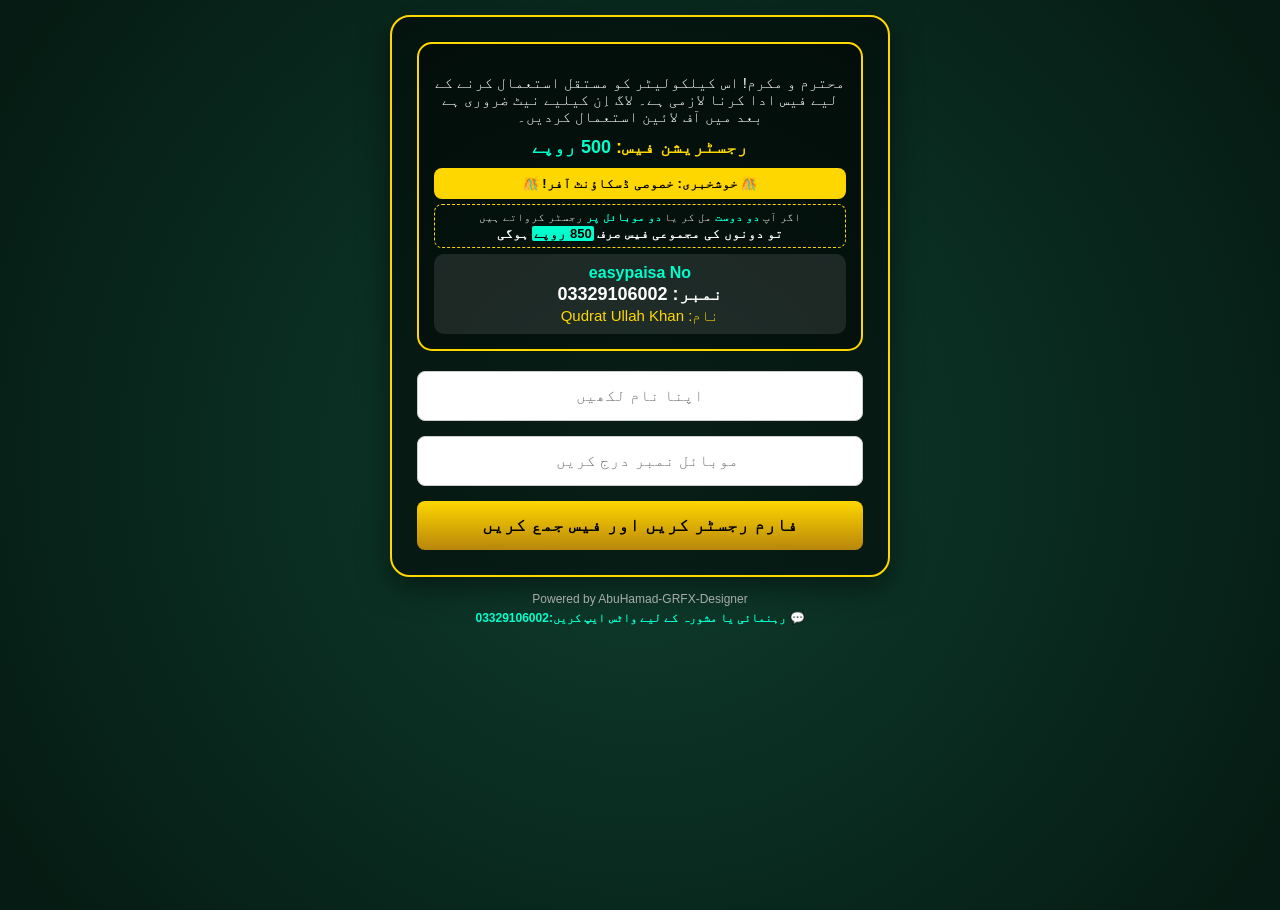
<file: public/assets/aistudio/AbuHamad-Chak-Calculator__1___1__681b383e.html>
<!DOCTYPE html>
<html lang="ur" dir="rtl">
<head>
<meta charset="UTF-8">
<meta name="viewport" content="width=device-width, initial-scale=1.0">
<title>AbuHamad GRFX - Pro Calculator</title>
<link rel="manifest" href="data:application/manifest+json,{%22name%22:%22AbuHamad%20GRFX%22,%22short_name%22:%22GRFX%20Calc%22,%22start_url%22:%22.%22,%22display%22:%22standalone%22,%22background_color%22:%22#0f3d2e%22,%22theme_color%22:%22#ffd700%22}">

<style>
/* 🌙 Pro Islamic/Premium Design */
body { font-family: 'Segoe UI', Arial; background: radial-gradient(circle, #0f3d2e, #051a12); padding: 5px; color: #fff; min-height: 100vh; margin: 0; }
.container { max-width: 500px; margin: auto; padding: 10px; }
.eng-header { text-align: center; font-family: Arial, sans-serif; font-size: 16px; color: #ffd700; margin-bottom: 10px; font-weight: bold; letter-spacing: 1px; }

/* 📑 Compact Tabs */
.tab-container { display: flex; gap: 3px; margin-bottom: 10px; justify-content: center; }
.tab-btn { flex: 1; padding: 10px 2px; border: 1px solid #ffd700; background: rgba(0,0,0,0.4); color: #ffd700; font-weight: bold; cursor: pointer; border-radius: 4px; font-size: 10px; white-space: nowrap; }
.tab-btn.active { background: #ffd700; color: #000; box-shadow: 0 0 8px #ffd700; }

/* 📊 Table Styling */
table { width: 100%; border-collapse: collapse; background: #fff; border: 2px solid #ffd700; border-radius: 5px; color: #000; overflow: hidden; }
th, td { border: 1px solid #ccc; padding: 6px 2px; text-align: center; font-size: 13px; font-weight: bold; }
th { background: #000; color: #fff; font-weight: bold; }
td.size { background-color: #e0f2f1; }
td.cut { background-color: #ffe0b2; }
td.rowTotal { background-color: #e8f5e9; }
input.qty { width: 65px; padding: 8px; text-align: center; border: 3px solid #999; background: #fff; color: #000; font-weight: bold; border-radius: 4px; }

/* UI Elements */
.hidden { display: none; }
.main-card { background: rgba(0,0,0,0.5); padding: 25px; border-radius: 20px; border: 2px solid #ffd700; box-shadow: 0 10px 30px rgba(0,0,0,0.5); }
.reg-input { width: 100%; padding: 15px; margin-bottom: 15px; border-radius: 8px; border: 1px solid #ccc; box-sizing: border-box; font-size: 16px; text-align: center; color: #000; }
.btn-submit { background: linear-gradient(to bottom, #ffd700, #b8860b); color: #000; width: 100%; padding: 14px; border: none; border-radius: 8px; font-weight: bold; cursor: pointer; font-size: 18px; }

/* ٹاپ ویلکم لائن کا ڈیزائن */
.user-welcome-bar {
    background: linear-gradient(90deg, #ffd700, #b8860b);
    color: #000;
    padding: 10px;
    text-align: center;
    font-weight: bold;
    font-size: 12px;
    border-radius: 10px;
    margin-bottom: 15px;
    box-shadow: 0 4px 10px rgba(0,0,0,0.3);
    display: none;
    border: 2px solid #fff;
}

.reset-box { border: 2px solid #ffd700; border-radius: 10px; padding: 10px; cursor: pointer; margin-top: 20px; display: block; text-decoration: none; text-align: center; }
.reset-text { color: #ffd700; font-size: 14px; font-weight: bold; } 
.action-buttons{
    display:grid;
    grid-template-columns:1fr 1fr;
    gap:10px;
    margin-top:15px;
}

.action-btn{
    padding:12px;
    border:none;
    border-radius:10px;
    font-size:15px;
    font-weight:bold;
    cursor:pointer;
    color:#fff;
}

.save-btn{background:#009688;}
.new-btn{background:#ff9800;}
.list-btn{background:#1565c0;}
.pdf-btn{background:#8e24aa;}
 

.footer-text { margin-top: 15px; font-size: 12px; color: #aaa; text-align: center; }
.wa-footer-link { color: #00ffcc; text-decoration: none; font-weight: bold; display: block; margin-top: 5px; }
</style>
</head>
<body onload="checkStatus()">

<div class="container">

    <div id="userWelcome" class="user-welcome-bar"></div>

    <div id="regArea" class="main-card hidden">
        <div style="background: rgba(0,0,0,0.3); border: 2px solid #ffd700; padding: 15px; border-radius: 15px; margin-bottom: 20px; text-align: center;">
            <p style="color: #fff; font-size: 15px; margin-bottom: 12px; font-weight: 500;">
               محترم و مکرم! اس کیلکولیٹر کو مستقل استعمال کرنے کے لیے فیس ادا کرنا لازمی ہے۔
لاگ اِن کیلیے نیٹ ضروری ہے بعد میں آف لائین استعمال کردیں۔
  
             
            </p>
            <div style="font-size: 18px; font-weight: bold; color: #ffd700; margin-bottom: 10px;">
                 رجسٹریشن فیس: <span style="color: #00ffcc;">500 روپے</span>
            </div>
            <div style="background: #ffd700; color: #000; padding: 8px; border-radius: 8px; font-weight: bold; font-size: 13px; margin-bottom: 5px;">
                🎊 خوشخبری: خصوصی ڈسکاؤنٹ آفر! 🎊
            </div>
            <div style="border: 1px dashed #ffd700; padding: 6px; border-radius: 8px; margin-bottom: 6px;">
                <p style="margin: 0; font-size: 10.5px; color: #fff;">
                    اگر آپ <span style="color: #00ffcc; font-weight: bold;">دو دوست</span> مل کر یا <span style="color: #00ffcc; font-weight: bold;">دو موبائل پر</span> رجسٹر کرواتے ہیں
                </p>
                <p style="margin: 3px 0 0 0; font-size: 13px; font-weight: bold; color: #fff;">
                    تو دونوں کی مجموعی فیس صرف <span style="background: #00ffcc; color: #000; padding: 0 2px; border-radius: 2px;">850 روپے</span> ہوگی
                </p>
            </div>
            <div style="background: rgba(255,255,255,0.1); padding: 10px; border-radius: 10px;">
                <p style="color: #00ffcc; font-weight: bold; margin: 0; font-size: 16px;">easypaisa No</p>
                <p style="margin: 2px 0; font-size: 18px; font-weight: bold; color: #fff;">نمبر: 03329106002</p>
                <p style="margin: 0; font-size: 15px; color: #ffd700;">نام: Qudrat Ullah Khan</p>
            </div>
        </div>

        <form id="regForm" action="https://formsubmit.co/mirakhel2021@gmail.com" method="POST" target="hidden_iframe" onsubmit="saveAndProceed(event)">
            <input type="hidden" name="_captcha" value="false">
            <input type="hidden" name="_subject" value="New Calculator Registration">
            
            <input type="text" name="Name" id="uName" class="reg-input" placeholder="اپنا نام لکھیں" required>
            <input type="number" name="Mobile" id="uMobile" class="reg-input" placeholder="موبائل نمبر درج کریں" required>
            <input type="hidden" name="DeviceID" id="uDeviceHidden">
            
            <button type="submit" class="btn-submit">فارم رجسٹر کریں اور فیس جمع کریں</button>
        </form>
        <iframe name="hidden_iframe" style="display:none;"></iframe>
    </div>

    <div id="lockArea" class="main-card hidden">
        <h2 style="text-align: center; color: #ffd700; font-size: 28px;">سیکیورٹی لاک</h2>
        <p style="text-align: center; font-size: 13px; color: #ccc;">محترم کسٹمر! اپنا کوپن کوڈ درج کریں</p>
        <input type="password" id="otpInput" class="reg-input" placeholder="Coupon Code" style="background: #f0f0f0; letter-spacing: 5px; font-size: 22px;">
        <button onclick="unlockApp()" class="btn-submit">ان لاک کریں</button>
        <p style="text-align: center; margin-top: 15px;">
            <a id="waLink" href="#" style="color: #00ffcc; text-decoration: none; font-weight: bold;">📱 واٹس ایپ سے کوڈ حاصل کریں</a>
        </p>
        <a href="#" class="reset-box" onclick="resetRegistration()">
            <div class="reset-text">دوبارہ رجسٹریشن کریں</div>
        </a>
    </div>

    <div id="calcArea" class="hidden">
 <!-- Professional Header -->
<div id="proHeader" style="background:linear-gradient(135deg,#ffd700,#b8860b);color:#000;padding:12px;border-radius:12px;margin-bottom:10px;box-shadow:0 3px 10px rgba(0,0,0,.35);">

<div style="margin-bottom:10px;">

<input
id="customerName"
type="text"
placeholder="👤 کسٹمر کا نام"

style="width:90%;
padding:11px;
font-size:16px;
border-radius:10px;
margin-bottom:6px;"

oninput="updateCustomerHeader()">

<input
id="customerPhone"
type="tel"
placeholder="📱 کسٹمر موبائل"

style="width:90%;
padding:11px;
font-size:14px;
border-radius:6px;"

oninput="updateCustomerHeader()">
</div>

<hr style="border:0;border-top:1px solid rgba(0,0,0,.3);">
<span id="headerName"
style="
font-size:14px;
font-weight:900;
letter-spacing:.6px;
">
👤 کسٹمر کا نام
</span>

<span id="headerPhone"
style="
font-size:14px;
font-weight:bold;
">
📱 موبائل نمبر
</span>

<div style="
display:flex;
justify-content:space-between;
margin-top:8px;
margin-bottom:8px;
">
<span id="headerDate">📅 --</span>
<span id="headerTime">🕒 --</span>
</div>

<div style="text-align:center;font-weight:bold;margin-top:6px;font-size:18px;">
Bill No :
<span id="billNo">000001</span>
</div>

</div>
        <div class="tab-container">
            <button class="tab-btn active" onclick="switchTab(0, this)">ناڑی چک</button>
            <button class="tab-btn" onclick="switchTab(1, this)">کانا چک</button>
            <button class="tab-btn" onclick="switchTab(2, this)">پشاوری چک</button>
            <button class="tab-btn" onclick="switchTab(3, this)">لکی مروت</button>
        </div>
        <table id="calcTable">
            <thead>
                <tr><th>سائز</th><th>کٹنگ</th><th>تعداد</th><th>فٹواری</th><th>سینکڑے</th></tr>
            </thead>
            <tbody id="tableBody"></tbody>
            <tfoot>
                <tr style="background: #333; color: #fff;"><td colspan="3">ٹوٹل</td><td id="grandTotal">0</td><td id="grandHundred">0</td></tr>
            </tfoot>
        </table>
        <div style="margin-top:10px; background:rgba(0,0,0,0.4); padding:10px; border-radius:10px; border:1px solid #ffd700;">
            <table style="background:none; border:none; color: #fff; width: 100%;">
                <tr style="border:none;">
                    <td style="border:none; text-align: left;">فٹواری ریٹ</td>
                    <td style="border:none;"><input type="number" id="rateFotwari" oninput="calculate()" style="width: 80px;"></td>
                    <td id="fotwariResult" style="border:none; color:#00ffcc; font-weight:bold; font-size:18px;">0</td>
                </tr>
                <tr style="border:none;">
                    <td style="border:none; text-align: left;">سینکڑے ریٹ</td>
                    <td style="border:none;"><input type="number" id="rateHundred" oninput="calculate()" style="width: 80px;"></td>
                    <td id="hundredResult" style="border:none; color:#00ffcc; font-weight:bold; font-size:18px;">0</td>
                </tr>
            </table>
        </div> 

<div class="action-buttons">

<button onclick="saveBill()" class="action-btn save-btn">
💾 بل محفوظ کریں
</button>

<button class="action-btn new-btn" onclick="newCalculation()">
🆕 نیا حساب
</button>

<button class="action-btn list-btn" onclick="showSavedBills()">
📂 محفوظ شدہ بل
</button>

<button class="action-btn pdf-btn" onclick="savePDF()">
📄 PDF بل
</button>

</div>
<div id="savedBillsArea"
style="
display:none;
margin-top:15px;
background:#fff;
color:#000;
border-radius:10px;
padding:10px;
">

<h3 style="text-align:center;">
📂 محفوظ شدہ بل
</h3>

<div id="savedBillsList">

کوئی بل محفوظ نہیں۔

</div>

</div>

    </div>
     <!-- فوٹر واٹس ایپ لنک کے ساتھ -->
    <div class="footer-text">
        Powered by AbuHamad-GRFX-Designer
        <a class="wa-footer-link" href="https://wa.me/923329106002?text=محترم قدرت اللہ بھائی! مجھے کیلکولیٹر کے بارے میں رہنمائی / مشورہ چاہیے">
            💬 رہنمائی یا مشورہ کے لیے واٹس ایپ کریں:03329106002
        </a>
    </div>
</div>

<script>
let activeTab = 0;

// 🚫 بلاک لسٹ: یہاں ان لوگوں کے نمبر یا ڈیوائس آئی ڈی لکھیں جنہیں بلاک کرنا ہے
const BLACKLIST = ["033","0"]; 
const _0xM = ["03329106002","923329106002","QUDRAT786","786050"];
const _0xK = () => parseInt([0x35,0x30,0x35,0x30].map(c=>String.fromCharCode(c)).join(''), 10); 

function getDeviceId() {
    const info = navigator.userAgent + screen.width + screen.height;
    let hash = 0;
    for (let i = 0; i < info.length; i++) {
        hash = ((hash << 5) - hash) + info.charCodeAt(i);
        hash |= 0; 
    }
    return Math.abs(hash).toString().slice(-4);
}

// بلاک چیک کرنے کا فنکشن
function isBlocked() {
    let p = localStorage.getItem("userPhone");
    let d = getDeviceId();
    return BLACKLIST.includes(p) || BLACKLIST.includes(d);
}

const configs = [
    { name: "ناڑی چک", data: [[18,10],[17,10],[16,10],[15,10],[14,10],[13,10],[12,10],[11,10],[10,10],[9,20],[8,20],[7,20],[6,20],[5,20]] },
    { name: "کانا چک", data: [[18,10],[17,10],[16,12],[15,12],[14,15],[13,20],[12,25],[11,25],[10,25],[9,25],[8,25],[7,25],[6,25],[5,25]] },
    { name: "پشاوری چک", data: [[18,20],[17,20],[16,20],[15,20],[14,20],[13,20],[12,20],[11,20],[10,20],[9,20],[8,20],[7,20],[6,20],[5,20]] },
    { name: "لکی مروت ", data: [[18,10],[17,10],[16,12],[15,12],[14,15],[13,20],[12,25],[11,25],[10,25],[9,25],[8,25],[7,25],[6,25],[5,25]] },
];

function checkStatus() {
    // ⚠️ بلاک میسج اور سسٹم
    if (isBlocked()) {
        localStorage.clear(); 
        document.body.innerHTML = `
            <div style="padding: 40px 20px; text-align: center; background: #051a12; color: #fff; height: 100vh; display: flex; flex-direction: column; justify-content: center; font-family: 'Segoe UI', Arial; border: 4px solid #ff4444;">
                <div style="font-size: 70px; margin-bottom: 20px;">🚫</div>
                <h1 style="color: #ff4444; font-size: 28px;">آپ کا اکاؤنٹ بلاک ہے!</h1>
                <p style="font-size: 16px; line-height: 1.6; color: #ccc; margin-top: 15px;">
                    محترم کسٹمر! آپ کی رجسٹریشن فیس جمع نہ ہونے کی وجہ سے آپ کی رسائی ختم کر دی گئی ہے۔
                </p>
                <div style="background: #ffd700; color: #000; padding: 15px; border-radius: 12px; font-weight: bold; margin-top: 30px; font-size: 18px; box-shadow: 0 0 15px #ffd700;">
                    رابطہ برائے بحالی: 03329106002
                </div>
            </div>`;
        return;
    }

    let status = localStorage.getItem("appStatus");
    let name = localStorage.getItem("uName");
    let phone = localStorage.getItem("userPhone");
    let welcomeBar = document.getElementById("userWelcome");

    if (status === "unlocked") {
        showSection("calcArea");
        updateHeader();
        loadCalculatorData();
        if(name && phone) {
            welcomeBar.innerHTML = `✅ رجسٹرڈ ممبر: ${name} (${phone})`;
            welcomeBar.style.display = "block";
        }
    }
    else if (status === "pending_otp") {
        showSection("lockArea");
        setupWA();
        welcomeBar.style.display = "none";
    }
    else { 
        showSection("regArea"); 
        document.getElementById("uDeviceHidden").value = getDeviceId();
        welcomeBar.style.display = "none";
    }
}

function saveAndProceed(e) {
    localStorage.setItem("userPhone", document.getElementById("uMobile").value);
    localStorage.setItem("uName", document.getElementById("uName").value);
    localStorage.setItem("appStatus", "pending_otp");
    document.getElementById("uDeviceHidden").value = getDeviceId();
    showSection("lockArea");
    setupWA();
}

function switchTab(index, btn) {
    activeTab = index;
    document.querySelectorAll('.tab-btn').forEach(b => b.classList.remove('active'));
    btn.classList.add('active');
    initTable(index);
}

function initTable(index) {
    const config = configs[index];
    let tbody = document.getElementById("tableBody");
    tbody.innerHTML = "";
    config.data.forEach(item => {
        tbody.innerHTML += `<tr><td class="size">${item[0]}</td><td class="cut">${item[1]}</td><td><input type="number" class="qty" oninput="calculate()"></td><td class="rowTotal">0</td><td class="hundred">0</td></tr>`;
    });
    calculate();
}

/* ========= AUTO SAVE SYSTEM ========= */

function saveCalculatorData(){

    const data = {
        activeTab: activeTab,
        qty: [],
        rateFotwari: document.getElementById("rateFotwari").value,
        rateHundred: document.getElementById("rateHundred").value
    };

    document.querySelectorAll(".qty").forEach(input=>{
        data.qty.push(input.value);
    });

    localStorage.setItem("calculatorData",JSON.stringify(data));

}

function loadCalculatorData(){

    const saved = localStorage.getItem("calculatorData");

    if(!saved) return;

    const data = JSON.parse(saved);

    activeTab = data.activeTab || 0;

    initTable(activeTab);

    setTimeout(()=>{

        document.querySelectorAll(".qty").forEach((input,index)=>{

            if(data.qty[index]!==undefined){

                input.value=data.qty[index];

            }

        });

        document.getElementById("rateFotwari").value=data.rateFotwari || "";

        document.getElementById("rateHundred").value=data.rateHundred || "";

        calculate();

    },50);

}

function calculate() {
    let gt = 0;
    document.querySelectorAll("#tableBody tr").forEach(row => {
        let s = parseFloat(row.children[0].innerText), c = parseFloat(row.children[1].innerText), q = parseFloat(row.querySelector(".qty").value) || 0;
        let r = s * c * q;
        row.querySelector(".rowTotal").innerText = r;
        row.querySelector(".hundred").innerText = (r/100).toFixed(2);
        gt += r;
    });
    document.getElementById("grandTotal").innerText = gt;
    document.getElementById("grandHundred").innerText = (gt/100).toFixed(2);
    
    let rf = parseFloat(document.getElementById("rateFotwari").value) || 0;
    let rh = parseFloat(document.getElementById("rateHundred").value) || 0;
    document.getElementById("fotwariResult").innerText = (gt * rf).toFixed(2);
    document.getElementById("hundredResult").innerText = ((gt/100) * rh).toFixed(2);
    saveCalculatorData();
}

function safeLock() {
    if (confirm("کیا آپ واقعی لاک کرنا چاہتے ہیں؟")) {
        localStorage.setItem("appStatus", "pending_otp");
        location.reload();
    }
}

function resetRegistration() {
    if (confirm("کیا آپ واقعی رجسٹریشن ری سیٹ کرنا چاہتے ہیں؟")) {
        localStorage.clear();
        location.reload();
    }
}

function setupWA() {
    let p = localStorage.getItem("userPhone");
    let n = localStorage.getItem("uName");
    let d = getDeviceId();
    let msg = `محترم قدرت اللہ! میں نے رجسٹریشن کر لی ہے۔%0Aنام: ${n}%0Aنمبر: ${p}%0Aڈیوائس آئی ڈی: ${d}%0Aبراہ کرم میرا کوڈ بھیج دیں۔`;
    document.getElementById("waLink").href = "https://wa.me/923329106002?text=" + msg;
}

function unlockApp() {
    // بلاک چیک
    if (isBlocked()) {
        alert("آپ کا اکاؤنٹ بلاک ہے۔ براہ کرم رابطہ کریں۔");
        return;
    }

    let p = localStorage.getItem("userPhone");
    let d = getDeviceId();
    let inputOtp = document.getElementById("otpInput").value.trim();
    if(!p) { resetRegistration(); return; }
    
    // Master bypass check
    if (_0xM.includes(inputOtp)) {
        localStorage.setItem("appStatus", "unlocked");
        checkStatus();
        return;
    }

    let lastFour = (p || "").slice(-4);
    let valid = (parseInt(lastFour, 10) || 0) + (parseInt(d, 10) || 0) + _0xK();
    
    if (inputOtp === String(valid)) {
        localStorage.setItem("appStatus", "unlocked");
        checkStatus();
    } else { 
        alert("غلط کوڈ! براہ کرم درست کوڈ حاصل کریں۔"); 
    }
}

function showSection(id) {
    ["regArea", "lockArea", "calcArea"].forEach(a => document.getElementById(a).classList.add("hidden"));
    document.getElementById(id).classList.remove("hidden");
}
function updateHeader(){

const n=localStorage.getItem("uName")||"---";
const p=localStorage.getItem("userPhone")||"---";

document.getElementById("headerName").innerHTML="👤 "+n;
document.getElementById("headerPhone").innerHTML="📱 "+p;

const d=new Date();

document.getElementById("headerDate").innerHTML="📅 "+d.toLocaleDateString();

document.getElementById("headerTime").innerHTML="🕒 "+d.toLocaleTimeString();

let bill=localStorage.getItem("billCounter");

if(!bill){

bill=1;

localStorage.setItem("billCounter",1);

}

document.getElementById("billNo").innerText=String(bill).padStart(6,"0");

}
function updateCustomerHeader(){

let n=document.getElementById("customerName").value;

let p=document.getElementById("customerPhone").value;

document.getElementById("headerName").innerHTML =
"👤 " + (n || "کسٹمر کا نام");

document.getElementById("headerPhone").innerHTML =
"📱 " + (p || "موبائل نمبر");

}
// =========================
// STEP 3B - SAVE BILL
// =========================

function saveBill() {

    let bills = JSON.parse(localStorage.getItem("savedBills") || "[]");

    let bill = {
        billNo: document.getElementById("billNo")?.innerText || "",
        customer: document.getElementById("customerName")?.value || "",
        mobile: document.getElementById("customerPhone")?.value || "",
        date: document.getElementById("headerDate")?.innerText || "",
        time: document.getElementById("headerTime")?.innerText || "",
        tab: configs[activeTab].name,
        total: document.getElementById("grandTotal").innerText,
        hundred: document.getElementById("grandHundred").innerText,
        fotwariRate: document.getElementById("rateFotwari").value,
        hundredRate: document.getElementById("rateHundred").value,
        fotwariAmount: document.getElementById("fotwariResult").innerText,
        hundredAmount: document.getElementById("hundredResult").innerText
    };

    bills.push(bill);

    localStorage.setItem("savedBills", JSON.stringify(bills));

    alert("✅ بل کامیابی سے محفوظ ہوگیا۔");
}
function showSavedBills(){

let bills=JSON.parse(localStorage.getItem("savedBills")||"[]");

let html="";

if(bills.length==0){

html="<h3 style='text-align:center;color:red;'>کوئی بل محفوظ نہیں</h3>";

}else{

bills.forEach((bill,index)=>{

html+=`

<div style="
border:1px solid #999;
padding:10px;
margin-bottom:10px;
border-radius:8px;
">

<b>بل نمبر:</b> ${bill.billNo}<br>

<b>کسٹمر:</b> ${bill.customer}<br>

<b>موبائل:</b> ${bill.mobile}<br>

<b>کل رقم:</b> ${bill.total}<br>

<button onclick="alert('یہ اگلے مرحلے میں کھلے گا')">

👁️ دیکھیں

</button>

</div>

`;

});

}

document.getElementById("savedBillsArea").style.display="block";

document.getElementById("savedBillsList").innerHTML=html;

}
</script>
</body>
             </html>
</file>
